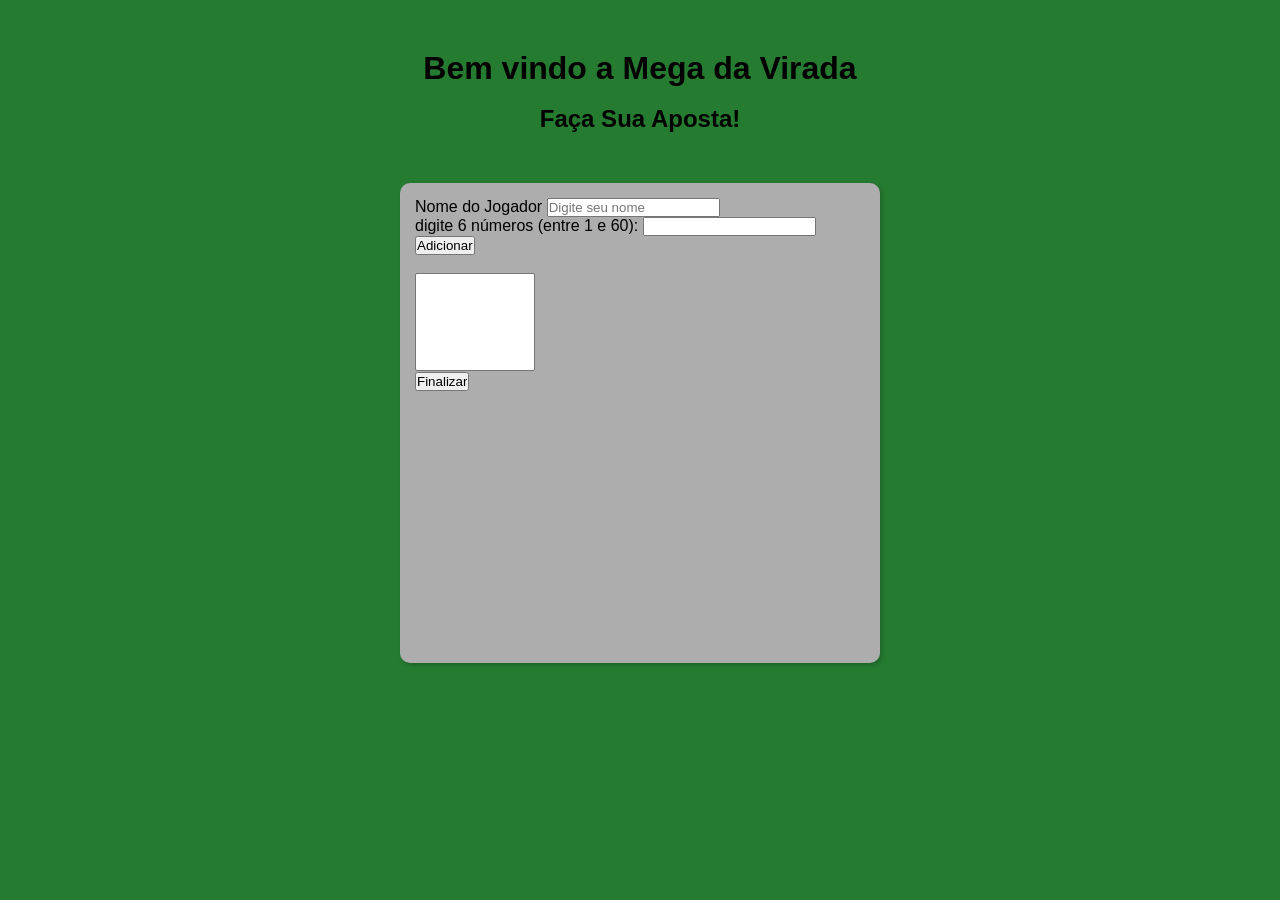
<file: index.html>
<!DOCTYPE html>
<html lang="pt-br">
<head>
    <meta charset="UTF-8">
    <meta name="viewport" content="width=device-width, initial-scale=1.0">
    <link rel="shortcut icon" href="favicon.ico" type="image/x-icon">
    <title>Mega da virada</title>
    <link rel="stylesheet" href="estilos.css">
</head>
<body>
    <header>
        <h1>Bem vindo a Mega da Virada</h1>
        <br>
        <h2>Faça Sua Aposta!</h2>
    </header>
    <section>
        <div>
            <label for="Inome">Nome do Jogador</label>
            <input type="text" name="nome" id="Inome" placeholder="Digite seu nome">
            <br>
            digite 6 números (entre 1 e 60):
            <input type="number" name="fnum" id="fnum">
            <input type="button" value="Adicionar" onclick="adicionar()" >
            <br> <br>
            <select name="flist" id="flist" size="6"></select>
            <br>
            <input type="button" value="Finalizar" onclick="finalizar()">
        </div>
        <div id="res">
            
        </div>
    </section>

    <script src="script.js"> //Assim como o linkCSS, essa tag chama o JavaScript de um arquivo externo
    </script> 
</body>
</html>
</file>
<file: estilos.css>
@charset "UTF-8";

*{
    margin: 0px;
    padding: 0px;
}

body,html{
    background-color: rgb(37, 124, 49);
    font: normal 1em Arial, sans-serif;
}

header{
    text-align: center;
    margin: 50px;
}

section{
    background-color: rgb(173, 173, 173);
    border-radius: 10px;
    padding: 15px;
    width: 450px;
    height: 50vh;
    margin: auto;
    box-shadow: 2px 2px 5px rgba(0, 0, 0, 0.219);
}

select#flist{
    width: 120px;
}
</file>
